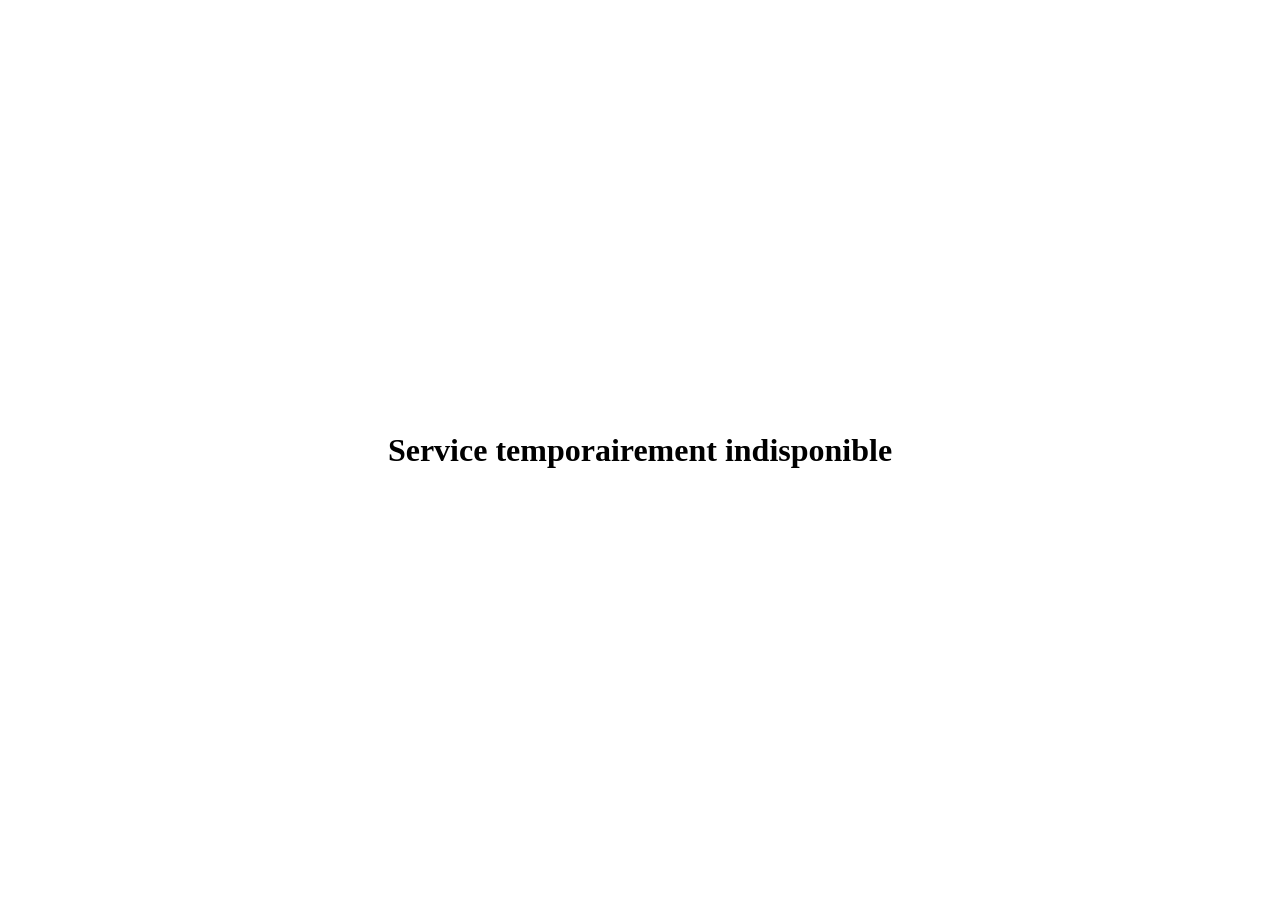
<file: temp.html>
<!DOCTYPE html>
<!--[if lt IE 7]>      <html class="no-js lt-ie9 lt-ie8 lt-ie7"> <![endif]-->
<!--[if IE 7]>         <html class="no-js lt-ie9 lt-ie8"> <![endif]-->
<!--[if IE 8]>         <html class="no-js lt-ie9"> <![endif]-->
<!--[if gt IE 8]>      <html class="no-js"> <!--<![endif]-->
<html>
    <head>
        <meta charset="utf-8">
        <meta http-equiv="X-UA-Compatible" content="IE=edge">
        <title>Temporaire</title>
        <meta name="description" content="">
        <meta name="viewport" content="width=device-width, initial-scale=1">
        <link rel="stylesheet" href="">
    </head>
    <body>
        <style>
            html, body{
                margin: 0px;
                padding: 0px;
            }
            body{
                display: flex;
                align-items: center;
                justify-content: center;
                height: 100vh;
            }
            h1{
                text-align: center;
            }
        </style>
        <h1>Service temporairement indisponible</h1>
        <script src="" async defer></script>
    </body>
</html>
</file>
